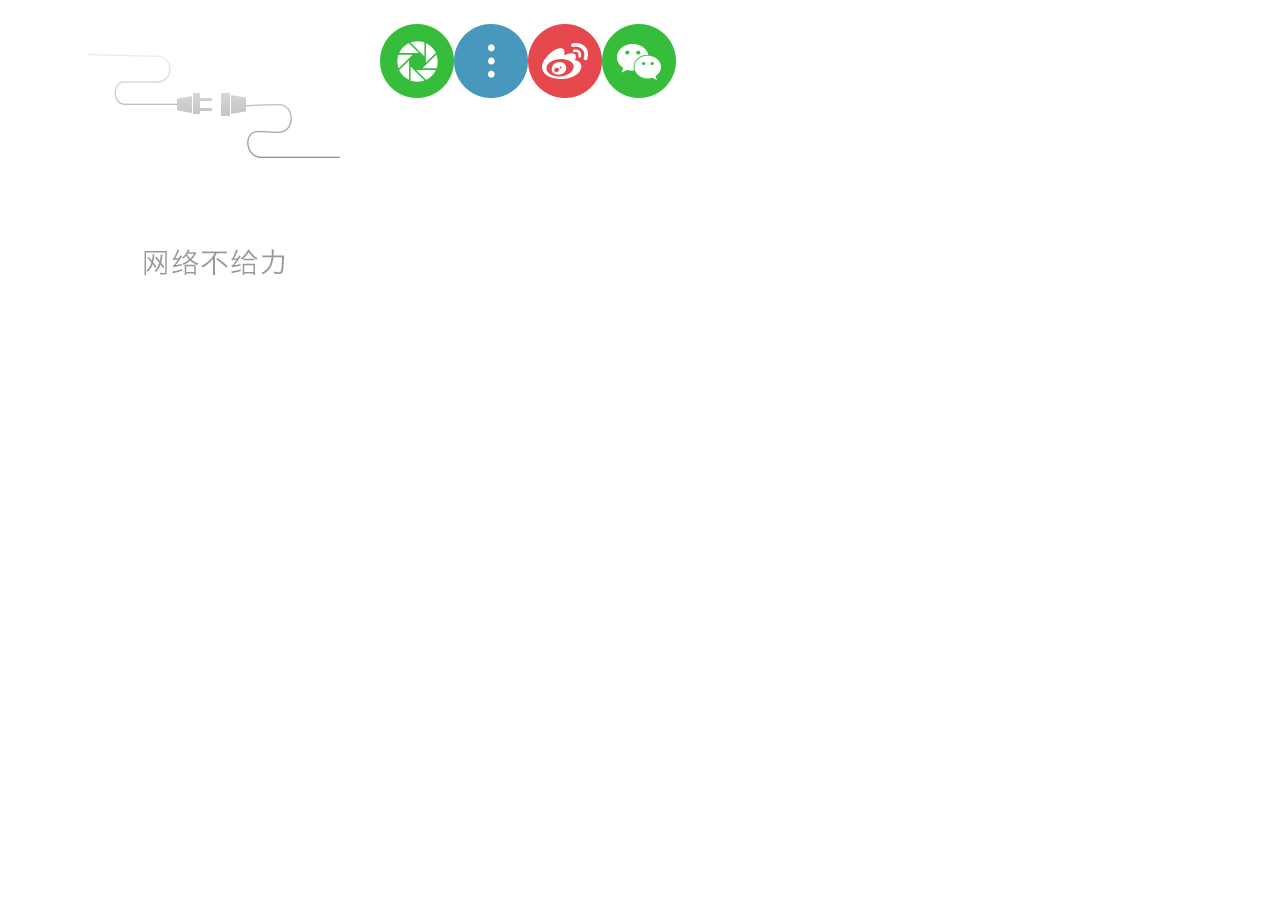
<file: app/src/main/assets/banner.html>
<!DOCTYPE html>
<html>
	<head>
		<meta charset="UTF-8">
		<title></title>
		<script type="text/javascript" src="js/jquery-1.11.0.js" ></script>
	</head>
	<style>
		.banner_list{
			width: 960px;
			height: 300px;
			list-style: none;
			/*overflow: hidden*/
		}
		.banner_ul{
			width: 100%;
			height: 100%;
			position: absolute;
			list-style: none;
			float: left;
		}
		#banner_item{
			width: 100%;
			height: 100%;
			display: block;
		}
		li{
			float: left;
			display: block;
		}
	</style>
	<body>
		<div class="banner_list">
			<div class="banner">
				<ul class="banner_ul">
					<li class="banner_item" id="banner_item1"><img src="images/blank.png"/></li>
					<li class="banner_item" id="banner_item2"><img src="images/friends.png"/></li>
					<li class="banner_item" id="banner_item3"><img src="images/more.png"/></li>
					<li class="banner_item" id="banner_item4"><img src="images/sina.png"/></li>
					<li class="banner_item" id="banner_item5"><img src="images/wechat.png"/></li>
				</ul>
			</div>
		</div>
		<script>
			var banner=document.getElementById("banner_item1");
			banner.addEventListener("click",function(){
				Myobj.fun1FromAndroid("android ");
//console.log("123")
			},false);
		</script>
	</body>
</html>
</file>
